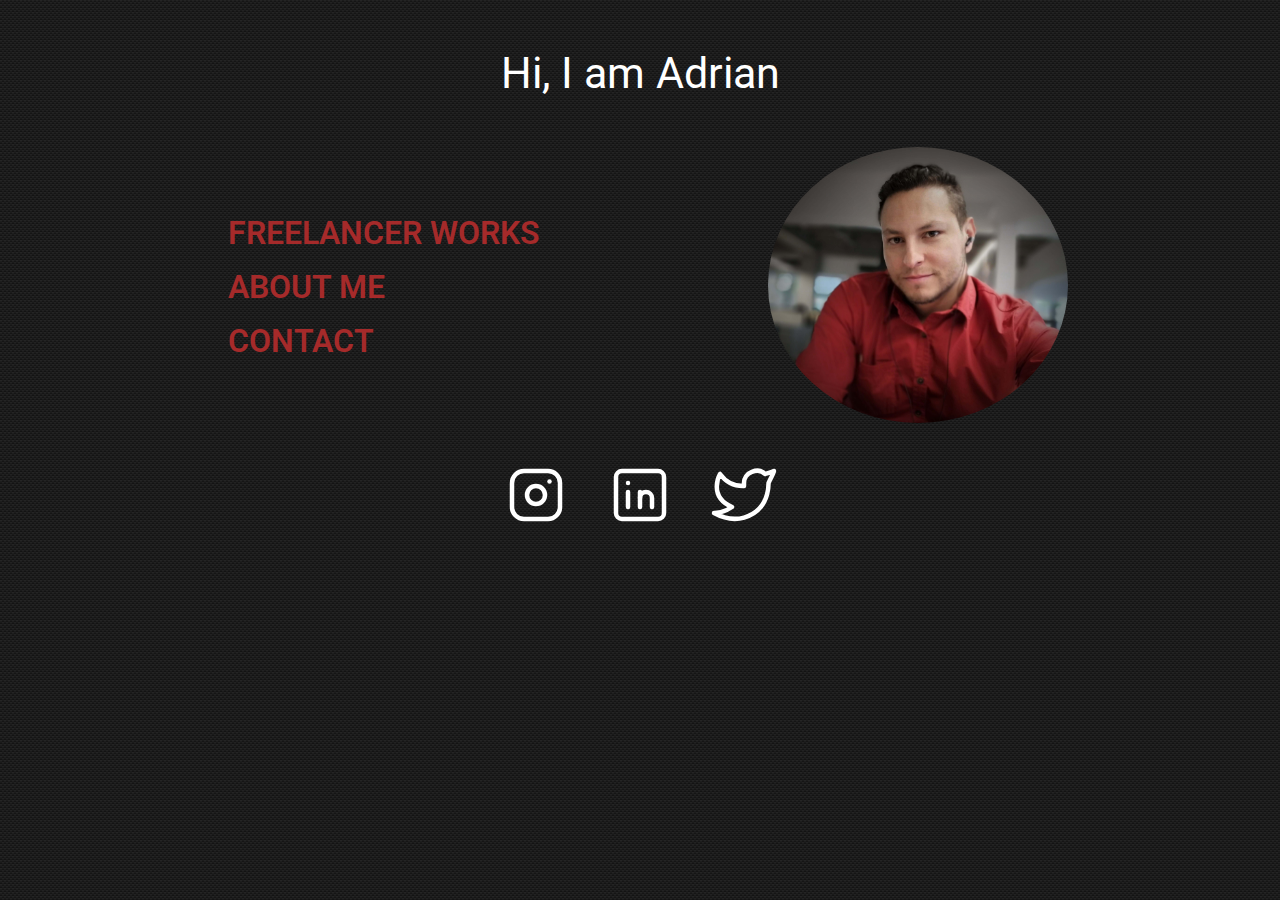
<file: index.html>
<!DOCTYPE html>
<html lang="en">

<head>
    <meta charset="UTF-8">
    <meta http-equiv="X-UA-Compatible" content="IE=edge">
    <meta name="viewport" content="width=device-width, initial-scale=1.0">
    <link rel="preconnect" href="https://fonts.googleapis.com">
    <link rel="preconnect" href="https://fonts.gstatic.com" crossorigin>
    <link
        href="https://fonts.googleapis.com/css2?family=Averia+Sans+Libre:wght@300&family=Baloo+2:wght@500&family=Basic&family=Bebas+Neue&family=Cabin:wght@400;500;700&family=Carter+One&family=Josefin+Sans:ital,wght@0,300;0,400;0,700;1,300&family=Nunito+Sans:wght@400;700&family=Open+Sans:ital,wght@0,300;0,400;0,500;0,600;1,300;1,400;1,500&family=Ramabhadra&family=Roboto:ital,wght@0,100;0,300;0,500;0,900;1,100;1,300;1,400;1,500;1,700;1,900&family=Syne:wght@400;700;800&display=swap"
        rel="stylesheet">
    <link rel="stylesheet" href="./css/style.css">
    <title>adrianfreelancer</title>
</head>

<body>
    <header>
        <h1 class="tittle-1">Hi, I am Adrian</h1>
    </header>
    

    <main class="main-index">
        <div class="imagen-foto">
            <img src="./assets/images/adrian-2.jpg" alt="Imagen oficina Adrian">
        </div>
        <div>
            <ul class="links-nav">

                <li> <a href="./pages/freelancework.html">FREELANCER WORKS</a> </li>
                <li> <a href="./pages/about.html">ABOUT ME</a></li>
                <li> <a href="./pages/contact.html">CONTACT</a> </li>
            </ul>
        </div>
    </main>

    <footer class="footer-index">
        <ul>
            <li> <svg xmlns="http://www.w3.org/2000/svg" class="icon icon-tabler icon-tabler-brand-instagram" width="72"
                    height="72" viewBox="0 0 24 24" stroke-width="1.5" stroke="#ffffff" fill="none"
                    stroke-linecap="round" stroke-linejoin="round">
                    <path stroke="none" d="M0 0h24v24H0z" fill="none" />
                    <rect x="4" y="4" width="16" height="16" rx="4" />
                    <circle cx="12" cy="12" r="3" />
                    <line x1="16.5" y1="7.5" x2="16.5" y2="7.501" />
                </svg></i></li>
            <li> <svg xmlns="http://www.w3.org/2000/svg" class="icon icon-tabler icon-tabler-brand-linkedin" width="72"
                    height="72" viewBox="0 0 24 24" stroke-width="1.5" stroke="#ffffff" fill="none"
                    stroke-linecap="round" stroke-linejoin="round">
                    <path stroke="none" d="M0 0h24v24H0z" fill="none" />
                    <rect x="4" y="4" width="16" height="16" rx="2" />
                    <line x1="8" y1="11" x2="8" y2="16" />
                    <line x1="8" y1="8" x2="8" y2="8.01" />
                    <line x1="12" y1="16" x2="12" y2="11" />
                    <path d="M16 16v-3a2 2 0 0 0 -4 0" />
                </svg></li>
            <li> <svg xmlns="http://www.w3.org/2000/svg" class="icon icon-tabler icon-tabler-brand-twitter" width="72"
                    height="72" viewBox="0 0 24 24" stroke-width="1.5" stroke="#ffffff" fill="none"
                    stroke-linecap="round" stroke-linejoin="round">
                    <path stroke="none" d="M0 0h24v24H0z" fill="none" />
                    <path
                        d="M22 4.01c-1 .49 -1.98 .689 -3 .99c-1.121 -1.265 -2.783 -1.335 -4.38 -.737s-2.643 2.06 -2.62 3.737v1c-3.245 .083 -6.135 -1.395 -8 -4c0 0 -4.182 7.433 4 11c-1.872 1.247 -3.739 2.088 -6 2c3.308 1.803 6.913 2.423 10.034 1.517c3.58 -1.04 6.522 -3.723 7.651 -7.742a13.84 13.84 0 0 0 .497 -3.753c-.002 -.249 1.51 -2.772 1.818 -4.013z" />
                </svg></li>
        </ul>
    </footer>

</body>

</html>
</file>
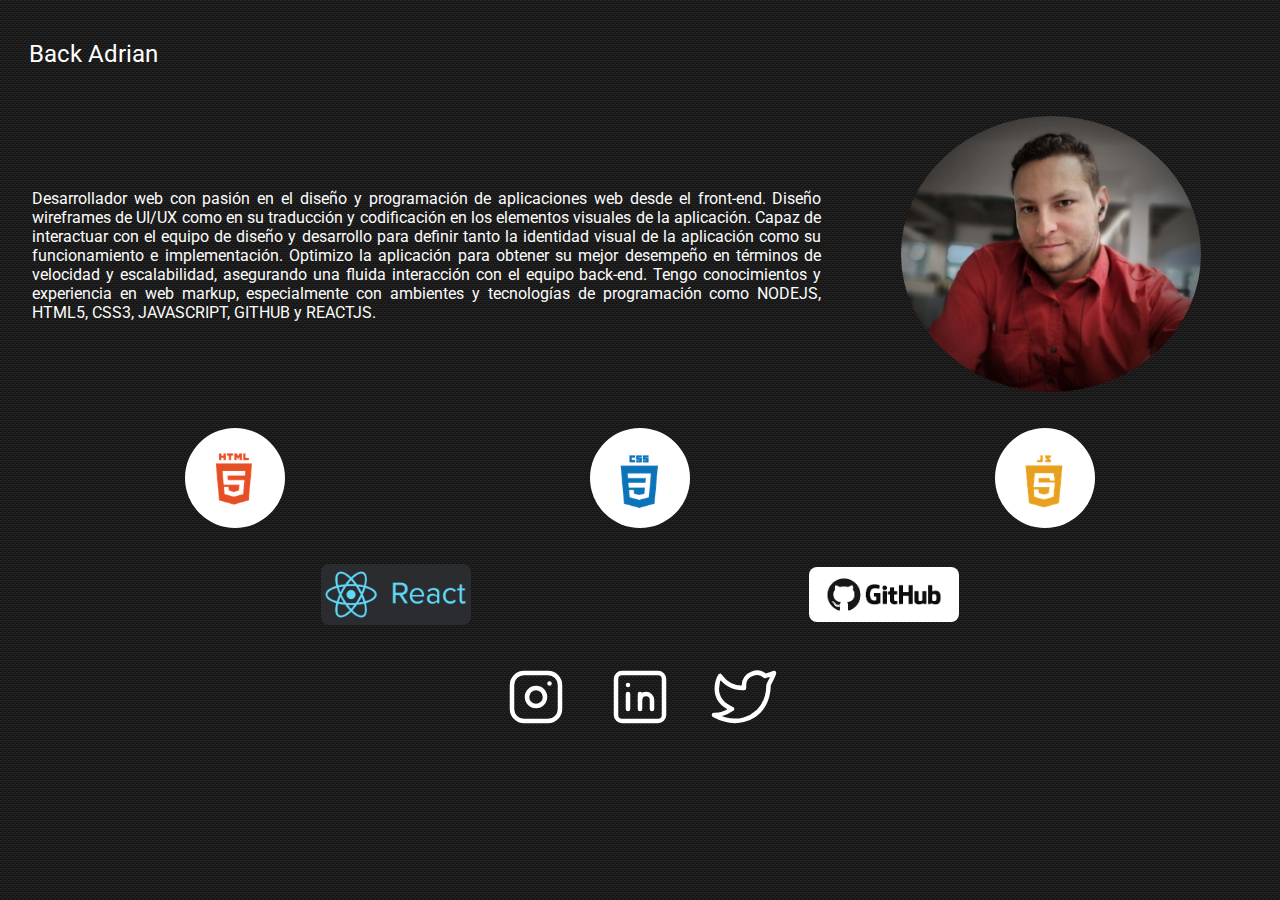
<file: pages/about.html>
<!DOCTYPE html>
<html lang="en">

<head>
    <meta charset="UTF-8">
    <meta http-equiv="X-UA-Compatible" content="IE=edge">
    <meta name="viewport" content="width=device-width, initial-scale=1.0">
    <link rel="preconnect" href="https://fonts.googleapis.com">
    <link rel="preconnect" href="https://fonts.gstatic.com" crossorigin>
    <link
        href="https://fonts.googleapis.com/css2?family=Averia+Sans+Libre:wght@300&family=Baloo+2:wght@500&family=Basic&family=Bebas+Neue&family=Carter+One&family=Josefin+Sans:ital,wght@0,300;0,400;0,700;1,300&family=Nunito+Sans:wght@400;700&family=Open+Sans:ital,wght@0,300;0,400;0,500;0,600;1,300;1,400;1,500&family=Ramabhadra&family=Roboto:ital,wght@0,100;0,300;0,500;0,900;1,100;1,300;1,400;1,500;1,700;1,900&display=swap"
        rel="stylesheet">
    <link rel="stylesheet" href="/css/style.css">
    <title>about</title>
</head>

<body>

    <header class="back">
        <a href="../index.html">Back Adrian</a>
    </header>

    <main class="main-about">
        <section class="container-about">

            <p>Desarrollador web con pasión en el diseño y programación de
                aplicaciones web desde el front-end. Diseño wireframes de UI/UX como en su traducción y
                codificación en los elementos visuales de la aplicación. Capaz de interactuar
                con el equipo de diseño y desarrollo para definir tanto la
                identidad visual de la aplicación como su funcionamiento e implementación.
                Optimizo la aplicación para obtener su mejor desempeño en términos de
                velocidad y escalabilidad, asegurando una fluida interacción con el equipo back-end.
                Tengo conocimientos y experiencia en web markup, especialmente con ambientes y tecnologías de programación como NODEJS,
                HTML5, CSS3, JAVASCRIPT, GITHUB y REACTJS.</p>


            <section class="imagen-foto foto-about">
                <img src="../assets/images/adrian-2.jpg" alt="Imagen oficina Adrian">
            </section>
        </section><!-- CIERRE -->

        <section class="container-logos">
            <section class="container-circulo">
                <div class="logos">
                    <img src="../assets/images/html.png" alt="LOGOS">
                </div>
                <div class="logos">
                    <img src="../assets/images/ccs.png" alt="LOGOS">
                </div>

                <div class="logos">
                    <img src="../assets/images/js.png" alt="LOGOS">
                </div>
            </section>

            <section class="container-cuadro">
                <div class="logos-cuadro">
                    <img src="../assets/images/react1.png" alt="LOGOS">
                </div>
                <div class="logos-cuadro">
                    <img src="../assets/images/github.png" alt="LOGOS">
                </div>
            </section>
        </section>

    </main>

    <footer class="footer-index">
        <ul>
            <li> <svg xmlns="http://www.w3.org/2000/svg" class="icon icon-tabler icon-tabler-brand-instagram" width="72"
                    height="72" viewBox="0 0 24 24" stroke-width="1.5" stroke="#ffffff" fill="none"
                    stroke-linecap="round" stroke-linejoin="round">
                    <path stroke="none" d="M0 0h24v24H0z" fill="none" />
                    <rect x="4" y="4" width="16" height="16" rx="4" />
                    <circle cx="12" cy="12" r="3" />
                    <line x1="16.5" y1="7.5" x2="16.5" y2="7.501" />
                </svg></i></li>
            <li> <svg xmlns="http://www.w3.org/2000/svg" class="icon icon-tabler icon-tabler-brand-linkedin" width="72"
                    height="72" viewBox="0 0 24 24" stroke-width="1.5" stroke="#ffffff" fill="none"
                    stroke-linecap="round" stroke-linejoin="round">
                    <path stroke="none" d="M0 0h24v24H0z" fill="none" />
                    <rect x="4" y="4" width="16" height="16" rx="2" />
                    <line x1="8" y1="11" x2="8" y2="16" />
                    <line x1="8" y1="8" x2="8" y2="8.01" />
                    <line x1="12" y1="16" x2="12" y2="11" />
                    <path d="M16 16v-3a2 2 0 0 0 -4 0" />
                </svg></li>
            <li> <svg xmlns="http://www.w3.org/2000/svg" class="icon icon-tabler icon-tabler-brand-twitter" width="72"
                    height="72" viewBox="0 0 24 24" stroke-width="1.5" stroke="#ffffff" fill="none"
                    stroke-linecap="round" stroke-linejoin="round">
                    <path stroke="none" d="M0 0h24v24H0z" fill="none" />
                    <path
                        d="M22 4.01c-1 .49 -1.98 .689 -3 .99c-1.121 -1.265 -2.783 -1.335 -4.38 -.737s-2.643 2.06 -2.62 3.737v1c-3.245 .083 -6.135 -1.395 -8 -4c0 0 -4.182 7.433 4 11c-1.872 1.247 -3.739 2.088 -6 2c3.308 1.803 6.913 2.423 10.034 1.517c3.58 -1.04 6.522 -3.723 7.651 -7.742a13.84 13.84 0 0 0 .497 -3.753c-.002 -.249 1.51 -2.772 1.818 -4.013z" />
                </svg></li>
        </ul>
    </footer>

</body>

</html>
</file>
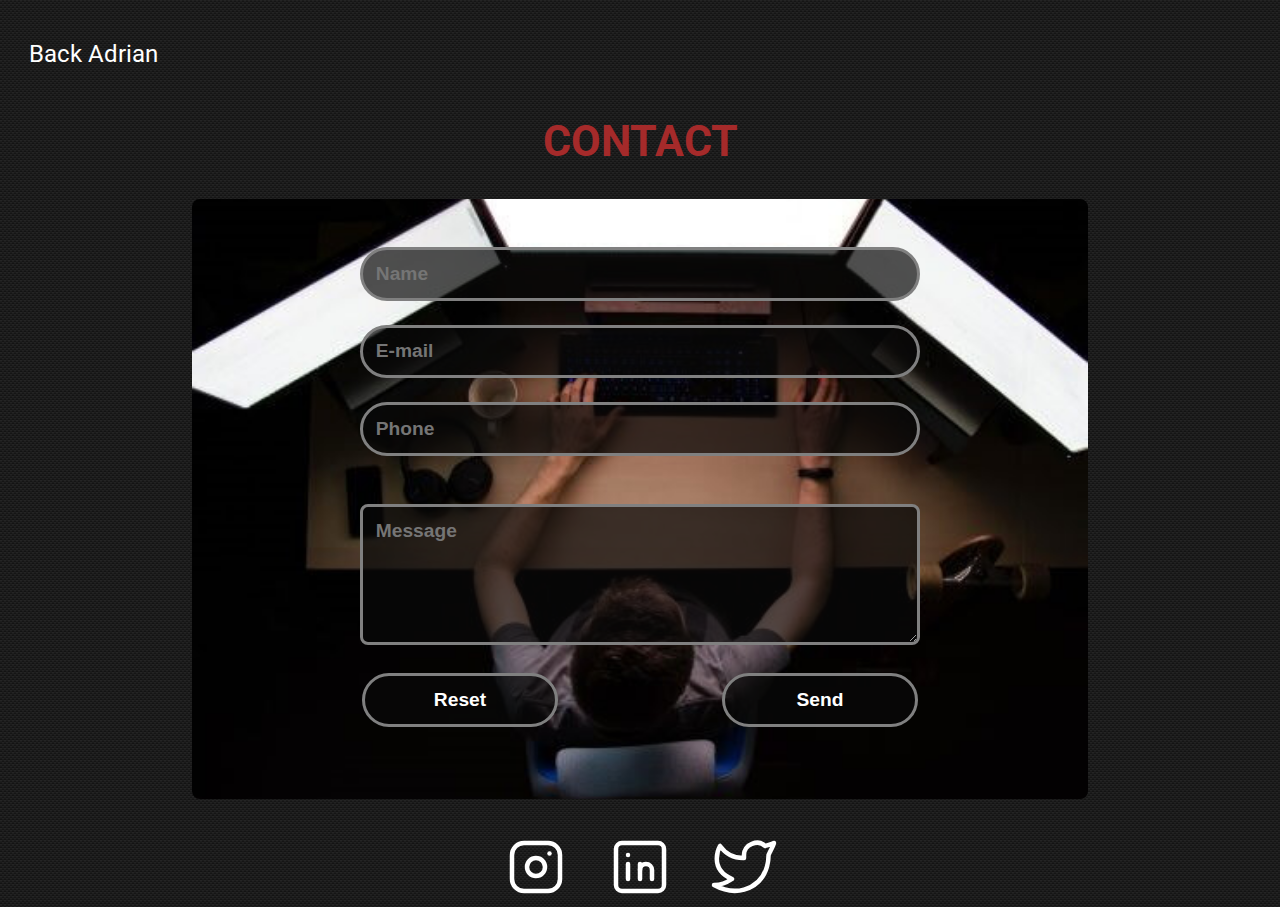
<file: pages/contact.html>
<!DOCTYPE html>
<html lang="es">

<head>
    <meta charset="UTF-8">
    <meta http-equiv="X-UA-Compatible" content="IE=edge">
    <meta name="viewport" content="width=device-width, initial-scale=1.0">
    <link rel="preconnect" href="https://fonts.googleapis.com">
    <link rel="preconnect" href="https://fonts.gstatic.com" crossorigin>
    <link
        href="https://fonts.googleapis.com/css2?family=Averia+Sans+Libre:wght@300&family=Baloo+2:wght@500&family=Basic&family=Bebas+Neue&family=Carter+One&family=Josefin+Sans:ital,wght@0,300;0,400;0,700;1,300&family=Nunito+Sans:wght@400;700&family=Open+Sans:ital,wght@0,300;0,400;0,500;0,600;1,300;1,400;1,500&family=Ramabhadra&family=Roboto:ital,wght@0,100;0,300;0,500;0,900;1,100;1,300;1,400;1,500;1,700;1,900&display=swap"
        rel="stylesheet">
    <link rel="stylesheet" href="/css/style.css">
    <title>Inicio de proyecto</title>
</head>

<body>
    <header class="back">
        <a href="../index.html">Back Adrian</a>
    </header>
    
    <main class="main-form">
        <h2 class="tittle">CONTACT</h2>
        <div class="container-form">
            <form class="form" action="" method="post">
                <div class="input-form">
                    <input type="text" placeholder="Name" required>
                </div>
                <div class="input-form">
                    <input type="email" placeholder="E-mail" required>
                </div>
                <div class="input-form">
                    <input type="tel" placeholder="Phone">
                </div>
                <div class="input-form">
                    <textarea name="Message" cols="30" rows="5" placeholder="Message"></textarea>
                </div>

                <div class="container-buttons">
                    <div class="input-form button">
                        <input type="reset" value="Reset">
                    </div>
                    <div class="input-form button">
                        <input type="submit" value="Send">
                    </div>
                </div>
            </form>
        </div>
    </main>

    <footer class="footer-index">        
        <ul>
            <li> <svg xmlns="http://www.w3.org/2000/svg" class="icon icon-tabler icon-tabler-brand-instagram" width="72" height="72" viewBox="0 0 24 24" stroke-width="1.5" stroke="#ffffff" fill="none" stroke-linecap="round" stroke-linejoin="round">
                <path stroke="none" d="M0 0h24v24H0z" fill="none"/>
                <rect x="4" y="4" width="16" height="16" rx="4" />
                <circle cx="12" cy="12" r="3" />
                <line x1="16.5" y1="7.5" x2="16.5" y2="7.501" />
              </svg></i></li>
            <li> <svg xmlns="http://www.w3.org/2000/svg" class="icon icon-tabler icon-tabler-brand-linkedin" width="72" height="72" viewBox="0 0 24 24" stroke-width="1.5" stroke="#ffffff" fill="none" stroke-linecap="round" stroke-linejoin="round">
                <path stroke="none" d="M0 0h24v24H0z" fill="none"/>
                <rect x="4" y="4" width="16" height="16" rx="2" />
                <line x1="8" y1="11" x2="8" y2="16" />
                <line x1="8" y1="8" x2="8" y2="8.01" />
                <line x1="12" y1="16" x2="12" y2="11" />
                <path d="M16 16v-3a2 2 0 0 0 -4 0" />
              </svg></li>
            <li> <svg xmlns="http://www.w3.org/2000/svg" class="icon icon-tabler icon-tabler-brand-twitter" width="72" height="72" viewBox="0 0 24 24" stroke-width="1.5" stroke="#ffffff" fill="none" stroke-linecap="round" stroke-linejoin="round">
                <path stroke="none" d="M0 0h24v24H0z" fill="none"/>
                <path d="M22 4.01c-1 .49 -1.98 .689 -3 .99c-1.121 -1.265 -2.783 -1.335 -4.38 -.737s-2.643 2.06 -2.62 3.737v1c-3.245 .083 -6.135 -1.395 -8 -4c0 0 -4.182 7.433 4 11c-1.872 1.247 -3.739 2.088 -6 2c3.308 1.803 6.913 2.423 10.034 1.517c3.58 -1.04 6.522 -3.723 7.651 -7.742a13.84 13.84 0 0 0 .497 -3.753c-.002 -.249 1.51 -2.772 1.818 -4.013z" />
              </svg></li>
        </ul>
    </footer>
</body>

</html>
</file>
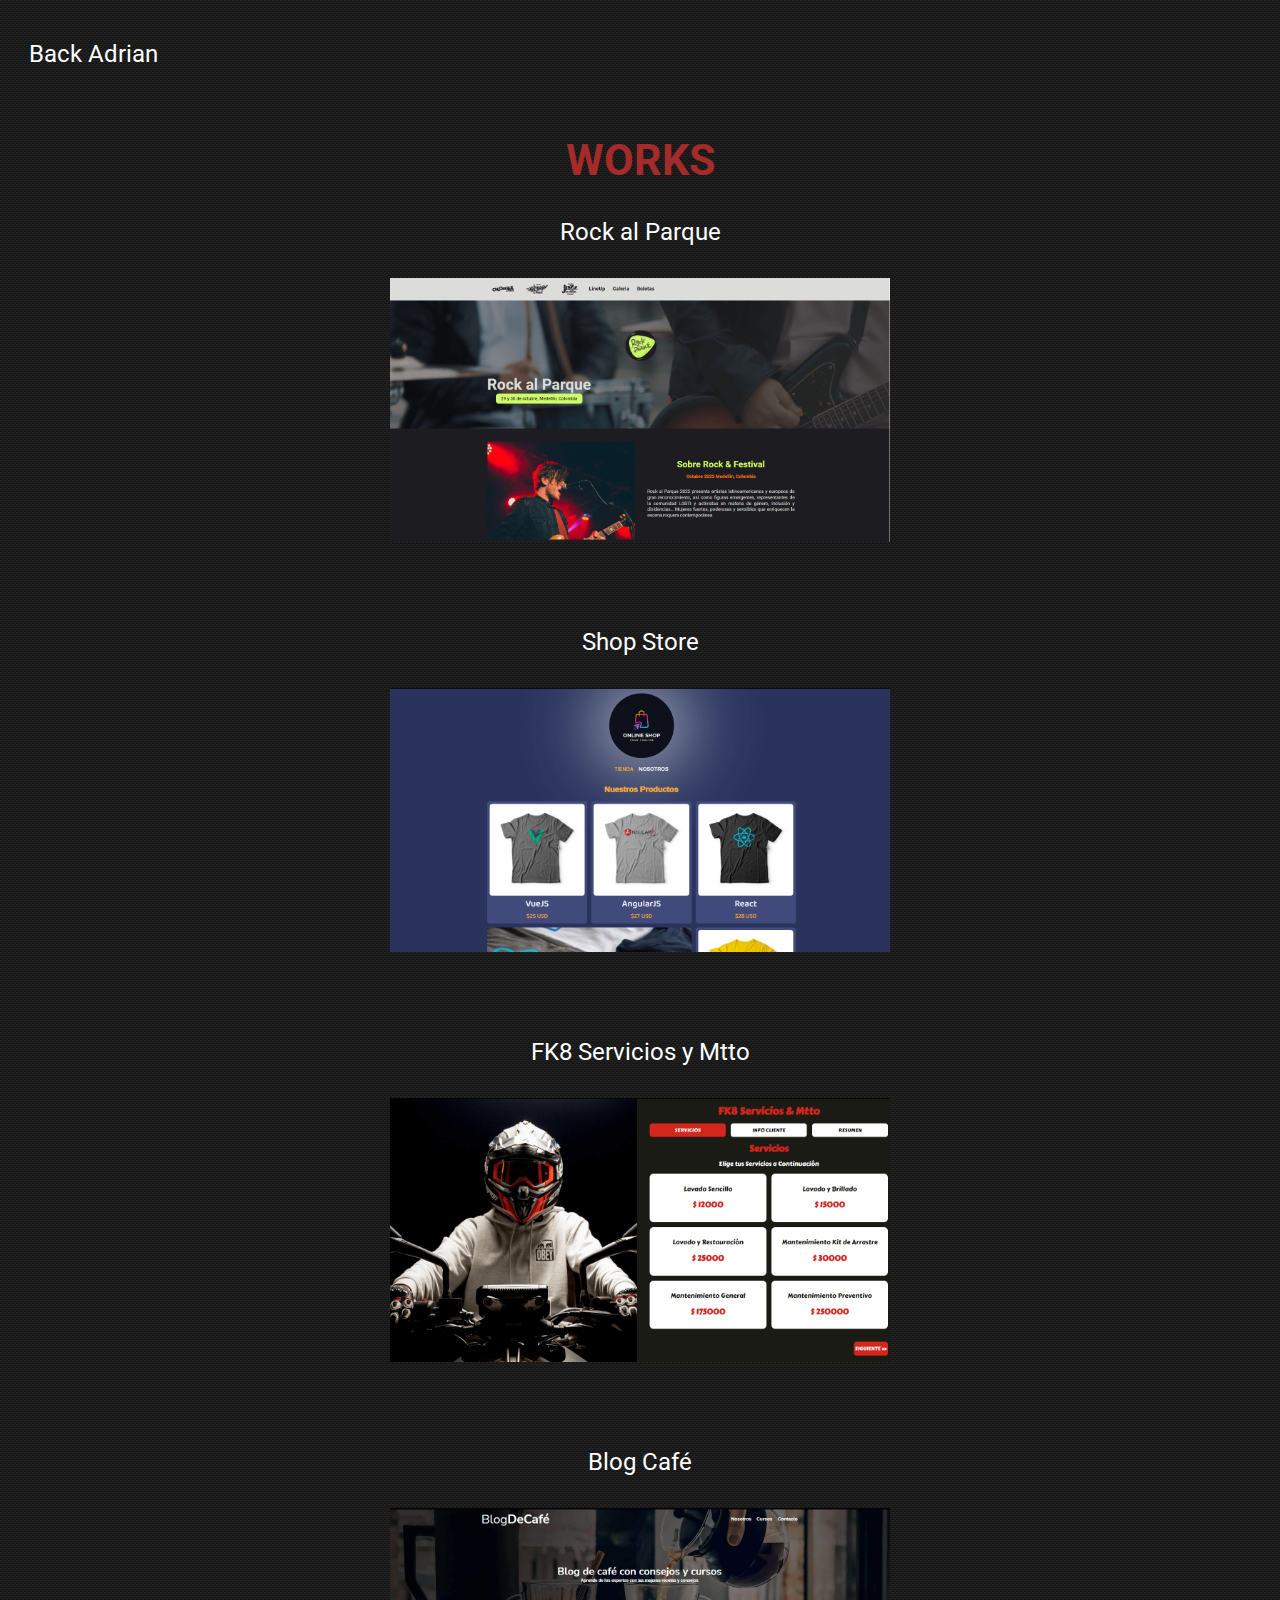
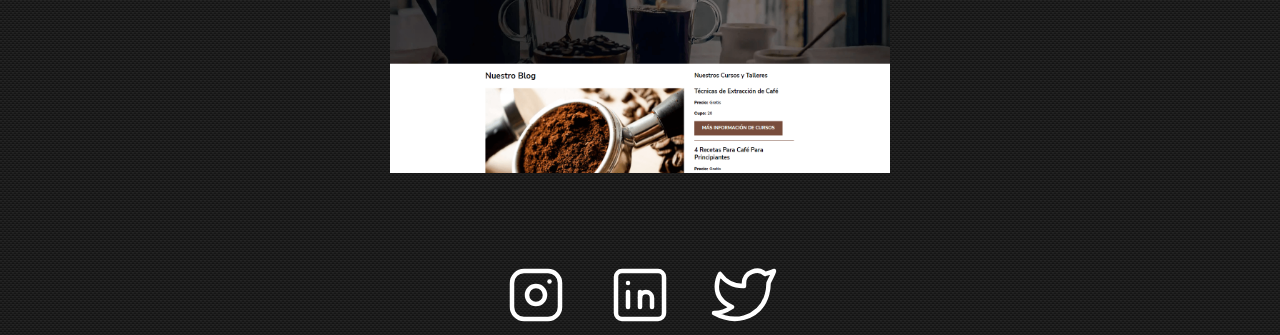
<file: pages/freelancework.html>
<!DOCTYPE html>
<html lang="en">

<head>
    <meta charset="UTF-8">
    <meta http-equiv="X-UA-Compatible" content="IE=edge">
    <meta name="viewport" content="width=device-width, initial-scale=1.0">
    <link rel="preconnect" href="https://fonts.googleapis.com">
    <link rel="preconnect" href="https://fonts.gstatic.com" crossorigin>
    <link
        href="https://fonts.googleapis.com/css2?family=Averia+Sans+Libre:wght@300&family=Baloo+2:wght@500&family=Basic&family=Bebas+Neue&family=Carter+One&family=Josefin+Sans:ital,wght@0,300;0,400;0,700;1,300&family=Nunito+Sans:wght@400;700&family=Open+Sans:ital,wght@0,300;0,400;0,500;0,600;1,300;1,400;1,500&family=Ramabhadra&family=Roboto:ital,wght@0,100;0,300;0,500;0,900;1,100;1,300;1,400;1,500;1,700;1,900&display=swap"
        rel="stylesheet">
    <link rel="stylesheet" href="/css/style.css">
    <title>Document</title>
</head>

<body>
    <header class="back">
        <a href="../index.html">Back Adrian</a>
    </header>

    <br>
    <main>
        <h2 class="tittle">WORKS</h2>

        <div>
            <ul class="container-images">
                
                <li class="images-works">
                    <a target="_blank" href="https://rock-al-parque-adrian-ochoa.netlify.app">Rock al Parque</target=>
                        <a target="_blank" href="https://rock-al-parque-adrian-ochoa.netlify.app">
                            <img src="../assets/images/rock.png" alt="Imagen Rock al parque"></a>

                </li>
                <li class="images-works">
                    <a target="_blank" href="https://shop-store-adrian-ochoa.netlify.app">Shop Store</a>
                    <a target="_blank" href="https://shop-store-adrian-ochoa.netlify.app">
                        <img src="../assets/images/shop-store.png" alt="iMAGEN shop-store-adrian-ochoa"></a>
                </li>
                <li class="images-works">
                    <a target="_blank" href="https://fk8-servicios-adrian-ochoa.netlify.app"> FK8 Servicios y Mtto
                        </target=>
                        <a target="_blank" href="https://fk8-servicios-adrian-ochoa.netlify.app">
                            <img src="../assets/images/fk8-servicios.png" alt="Imagen fk8-servicios"></a>
                </li>
                <li class="images-works">
                    <a target="_blank" href="https://blog-cafe-adrian-ochoa.netlify.app">Blog Café </target=>
                        <a target="_blank" href="https://blog-cafe-adrian-ochoa.netlify.app">
                            <img src="../assets/images/blog-cafe.png" alt="Imagen blog-cafe"></a>

                </li>
            </ul>
        </div>
    </main>
    <footer class="footer-index">
        <ul>
            <li> <svg xmlns="http://www.w3.org/2000/svg" class="icon icon-tabler icon-tabler-brand-instagram" width="72"
                    height="72" viewBox="0 0 24 24" stroke-width="1.5" stroke="#ffffff" fill="none"
                    stroke-linecap="round" stroke-linejoin="round">
                    <path stroke="none" d="M0 0h24v24H0z" fill="none" />
                    <rect x="4" y="4" width="16" height="16" rx="4" />
                    <circle cx="12" cy="12" r="3" />
                    <line x1="16.5" y1="7.5" x2="16.5" y2="7.501" />
                </svg></i></li>
            <li> <svg xmlns="http://www.w3.org/2000/svg" class="icon icon-tabler icon-tabler-brand-linkedin" width="72"
                    height="72" viewBox="0 0 24 24" stroke-width="1.5" stroke="#ffffff" fill="none"
                    stroke-linecap="round" stroke-linejoin="round">
                    <path stroke="none" d="M0 0h24v24H0z" fill="none" />
                    <rect x="4" y="4" width="16" height="16" rx="2" />
                    <line x1="8" y1="11" x2="8" y2="16" />
                    <line x1="8" y1="8" x2="8" y2="8.01" />
                    <line x1="12" y1="16" x2="12" y2="11" />
                    <path d="M16 16v-3a2 2 0 0 0 -4 0" />
                </svg></li>
            <li> <svg xmlns="http://www.w3.org/2000/svg" class="icon icon-tabler icon-tabler-brand-twitter" width="72"
                    height="72" viewBox="0 0 24 24" stroke-width="1.5" stroke="#ffffff" fill="none"
                    stroke-linecap="round" stroke-linejoin="round">
                    <path stroke="none" d="M0 0h24v24H0z" fill="none" />
                    <path
                        d="M22 4.01c-1 .49 -1.98 .689 -3 .99c-1.121 -1.265 -2.783 -1.335 -4.38 -.737s-2.643 2.06 -2.62 3.737v1c-3.245 .083 -6.135 -1.395 -8 -4c0 0 -4.182 7.433 4 11c-1.872 1.247 -3.739 2.088 -6 2c3.308 1.803 6.913 2.423 10.034 1.517c3.58 -1.04 6.522 -3.723 7.651 -7.742a13.84 13.84 0 0 0 .497 -3.753c-.002 -.249 1.51 -2.772 1.818 -4.013z" />
                </svg></li>
        </ul>
    </footer>

</body>

</html>
</file>
<file: css/style.css>
html {
    font-family: 'Roboto', sans-serif;
}

*,
*:before,
*:after {
    box-sizing: border-box;
    padding: 0;
    margin: 0;
    
}

body {     
    background-image: url("../assets/images/carbon.png");
    color: #ffffff;
}

img {
    max-width: 100%;
}

.back{
    margin-top: 2.5rem;
    margin-left: 1.8rem;
    margin-bottom: 3rem;
}

a {
    text-decoration: none;
    color: #ffffff;
    font-size: 1.5rem;
}

a:hover {
    font-size: 1.7rem;
    color: #a52a2a;
    transition: ease 1000ms;
}

p {
    color: #fcfcfc;
    font-size: 1rem;
}

li {
    list-style: none;
}

/* ---------------GLOBALES--------------- */
header .tittle-1 {
    font-weight: 400;
    text-align: center;
    font-size: 2.7rem;
    margin: 3rem 0;
}

.main-index {
    display: flex;
    align-items: center;
    flex-direction: column;
    justify-content: space-evenly;
}

.links-nav{
    text-align: center;
}

.links-nav a {
    color: #a52a2a;
    text-decoration: none;
    font-weight: 600;
    font-size: 2rem;    
}

.links-nav a:hover {
    font-size: 2.2rem;
    color: #ffffff;
    transition: ease 1000ms;
}

main li {
    margin: 1rem;
}

.imagen-foto img {
    border-radius: 50%;
    width: 300px;
}

footer ul {
    display: flex;
    flex-direction: row;
    justify-content: center;
    margin-top: 2rem;

}

footer ul li svg {
    margin: 0  1rem;
    color: rgb(252, 252, 252);
    font-size: 1rem;
}

/* -----------------FREELANCE------------------- */

.tittle {
    text-align: center;
    font-weight: 700;
    font-size: 2.7rem;
    margin: 0;
    color: #a52a2a;
}

.container-images {
    display: flex;
    flex-direction: column;
    align-items: center;
}

.images-works {
    display: flex;
    flex-direction: column;
    margin-bottom: 2rem;
}

.images-works a {
    text-align: center;
    margin: 1rem;
    font-size: 1.5rem;
    color: #ffffff
}

.images-works img:hover {
    width: 45%;
    transition: ease 1000ms;
}

.container-images img {
    width: 500px;
}

/* -------------------CONTACT------------------- */
.main-form {
    display: flex;
    flex-direction: column;
    align-items: center;         
}

.container-form {
    max-width: 100%;
    margin-top: 2rem;
    width: 100%;
    
}

.form {
    background-image: url("../assets/images/fondo.jpg");
    background-position: center;
    background-size: cover;    
    padding: 3rem;
    border-radius: 0.5rem;   
   
}

.input-form {
    margin-bottom: 1.5rem;
    text-align: center;    
}

.input-form input {
    width: 100%;
    max-width: 100%;
    padding: 0.8rem;
    font-size: 1.2rem;
    font-weight: 700;
    color:#ffffff;
    border: solid grey;
    border-radius: 2rem;
    background-color: rgba(9, 8, 8, 0.7);   
   
}

.input-form textarea {
    margin-top: 1.5rem;
    font-family: sans-serif;
    width: 100%;
    max-width: 100%;
    padding: 0.8rem;
    font-size: 1.2rem;
    font-weight: 700;
    color:#ffffff;
    border: solid grey;
    border-radius: 0.5rem;
    background-color: rgba(9, 8, 8, 0.7);   
}

.input-form input:hover {
    border: solid 2px brown;
}

.input-form textarea:hover {
    border: solid 2px brown;
}

.container-buttons {
    display: flex;
    justify-content: space-evenly;
}

.button {
    width: 35%;
}


/* -------------------ABOUT------------------- */

.foto-about{
    text-align: center;
    display: none;
}

.container-about {
    display: grid;
    grid-template-columns: 1fr;
    margin: 1.5rem;
    
    text-align: justify;    
    align-self: center;
}

.logos img {
    width: 100px;    
    border-radius: 50%;
}

.logos-cuadro img {
    width: 150px;
    margin: 0 1rem;
    border-radius: 0.5rem;
}
.container-circulo {
    display: flex;
    justify-content: space-around;
    align-items: center;
    margin: 2rem;
}

.container-cuadro{
    display: flex;
    justify-content: space-evenly;
    align-items: center;
    margin-top: 2rem;
}

/* -------------RESPONSIVE-------------------- */

@media (min-width:480px){
    .main-index {
        display: flex;
        flex-direction: row-reverse;
        align-items: center;        
        justify-content: space-evenly;        
    }

    .links-nav{
        text-align: left;
    }

    .container-form {        
        margin-top: 2rem;
        width: 80%;
    }
}

@media (min-width:768px){
    .input-form input {
        width: 70%;        
    }

    .input-form textarea{
        width: 70%;
    }

    .container-about {
        display: grid;
        grid-template-columns: 2fr 1fr;
        column-gap: 2rem;
        align-items: center;
        text-align: justify;
        margin: 2rem;
        align-self: center;
    }
    .foto-about {
        display: block;
    }

    .container-form {        
        margin-top: 2rem;
        width: 70%;
    }
}
</file>
